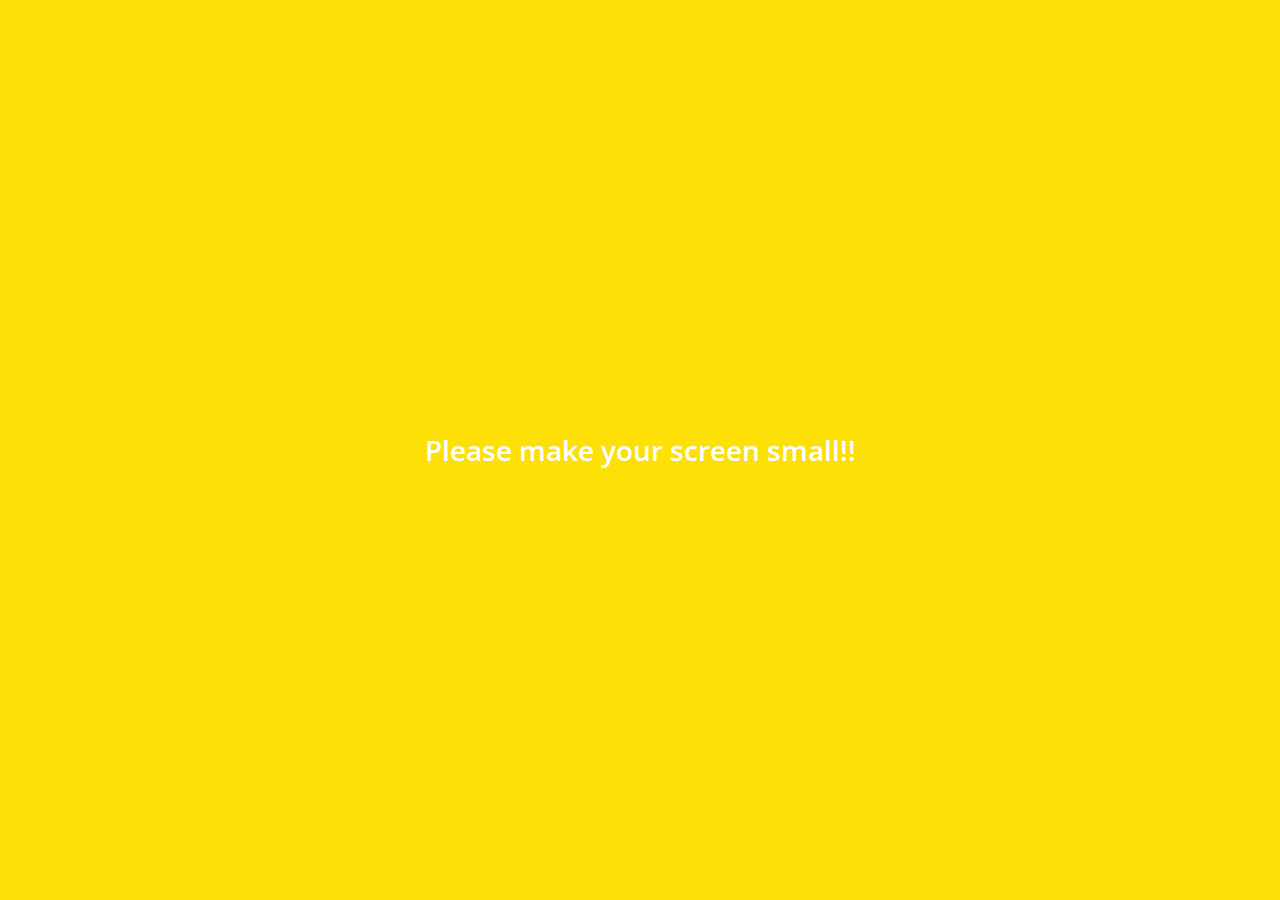
<file: index.html>
<!DOCTYPE html>
  <html lang="en">
    <head>
      <meta charset="UTF-8" />
      <meta name="viewport" content="width=device-width, initial-scale=1.0" />
      <link
        rel="stylesheet"
        href="https://use.fontawesome.com/releases/v5.13.0/css/all.css"
        integrity="sha384-Bfad6CLCknfcloXFOyFnlgtENryhrpZCe29RTifKEixXQZ38WheV+i/6YWSzkz3V"
        crossorigin="anonymous"
      />
      <link rel="stylesheet" href="css/styles.css"/>
      <title>Chats | Kakao Clone</title>
    </head>
    <body>
      <div class="status-bar">
        <div class="status-bar__column">
          <span class="status-bar__clock">13:54</span>
        </div>
        <div class="status-bar__column">
          <i class="fas fa-clock"></i>
          <i class="fas fa-volume-mute"></i>
          <i class="fas fa-wifi"></i>
          <span class="status-bar__battery-level">100%</span>
          <i class="fas fa-battery-full"></i>
        </div>
      </div>
      <header class="header">
        <div class="header__header-column">
          <h1 class="header__title">Chats</h1>
        </div>
        <div class="header__header-column">
          <span class="header__icon">
            <i class="fas fa-search"></i>
          </span>
          <span class="header__icon">
            <i class="far fa-comment"></i>
          </span>
          <span class="header__icon">
            <i class="fas fa-cog"></i>
          </span>
        </div>
      </header>
      <main class="chats">
        <ul class="chats__list">
          <li class="chats__chat chat">
            <a href="chat.html">
              <div class="chats__chat friend friend--large">
                <div class="friend__column">
                  <img src="images/ava.jpg" class="m-avatar friend__avatar" />
                   <div class="friend__content">
                    <span class="friend__name">
                      jang jang bal
                    </span>
                    <span class="friend__bottom-text">
                      korea banana import.co                    </span>
                   </div>
                  </div>
                   <div class="friend__column">
                   <span class="chat__timestamp">March 8</span>
                  </div>
                </div>
             </div> 
           </a>
         </li>
        </ul>
     </main>
      <nav class="nav">
        <ul class="nav__list">
          <li class="nav__list-item">
            <a href="friends.html" class="nav__list-link">
              <i class="far fa-user"></i>
            </a>
          </li>
          <li class="nav__list-item">
            <a href="index.html" class="nav__list-link">
              <div class="nav__badge">8</div>
              <i class="fas fa-comment"></i>
            </a>
          </li>
          <li class="nav__list-item">
            <a href="find.html" class="nav__list-link">
              <i class="fas fa-search"></i>
            </a>
          </li>
          <li class="nav__list-item">
            <a href="more.html" class="nav__list-link">
              <i class="fas fa-ellipsis-h"></i>
            </a>
          </li>
        </ul>
      </nav>
      <div class="bigScreen">
        <span class="bigScreen__text">Please make your screen small!!</span>
      </div>
    </body>
  </html>
</html>
</file>
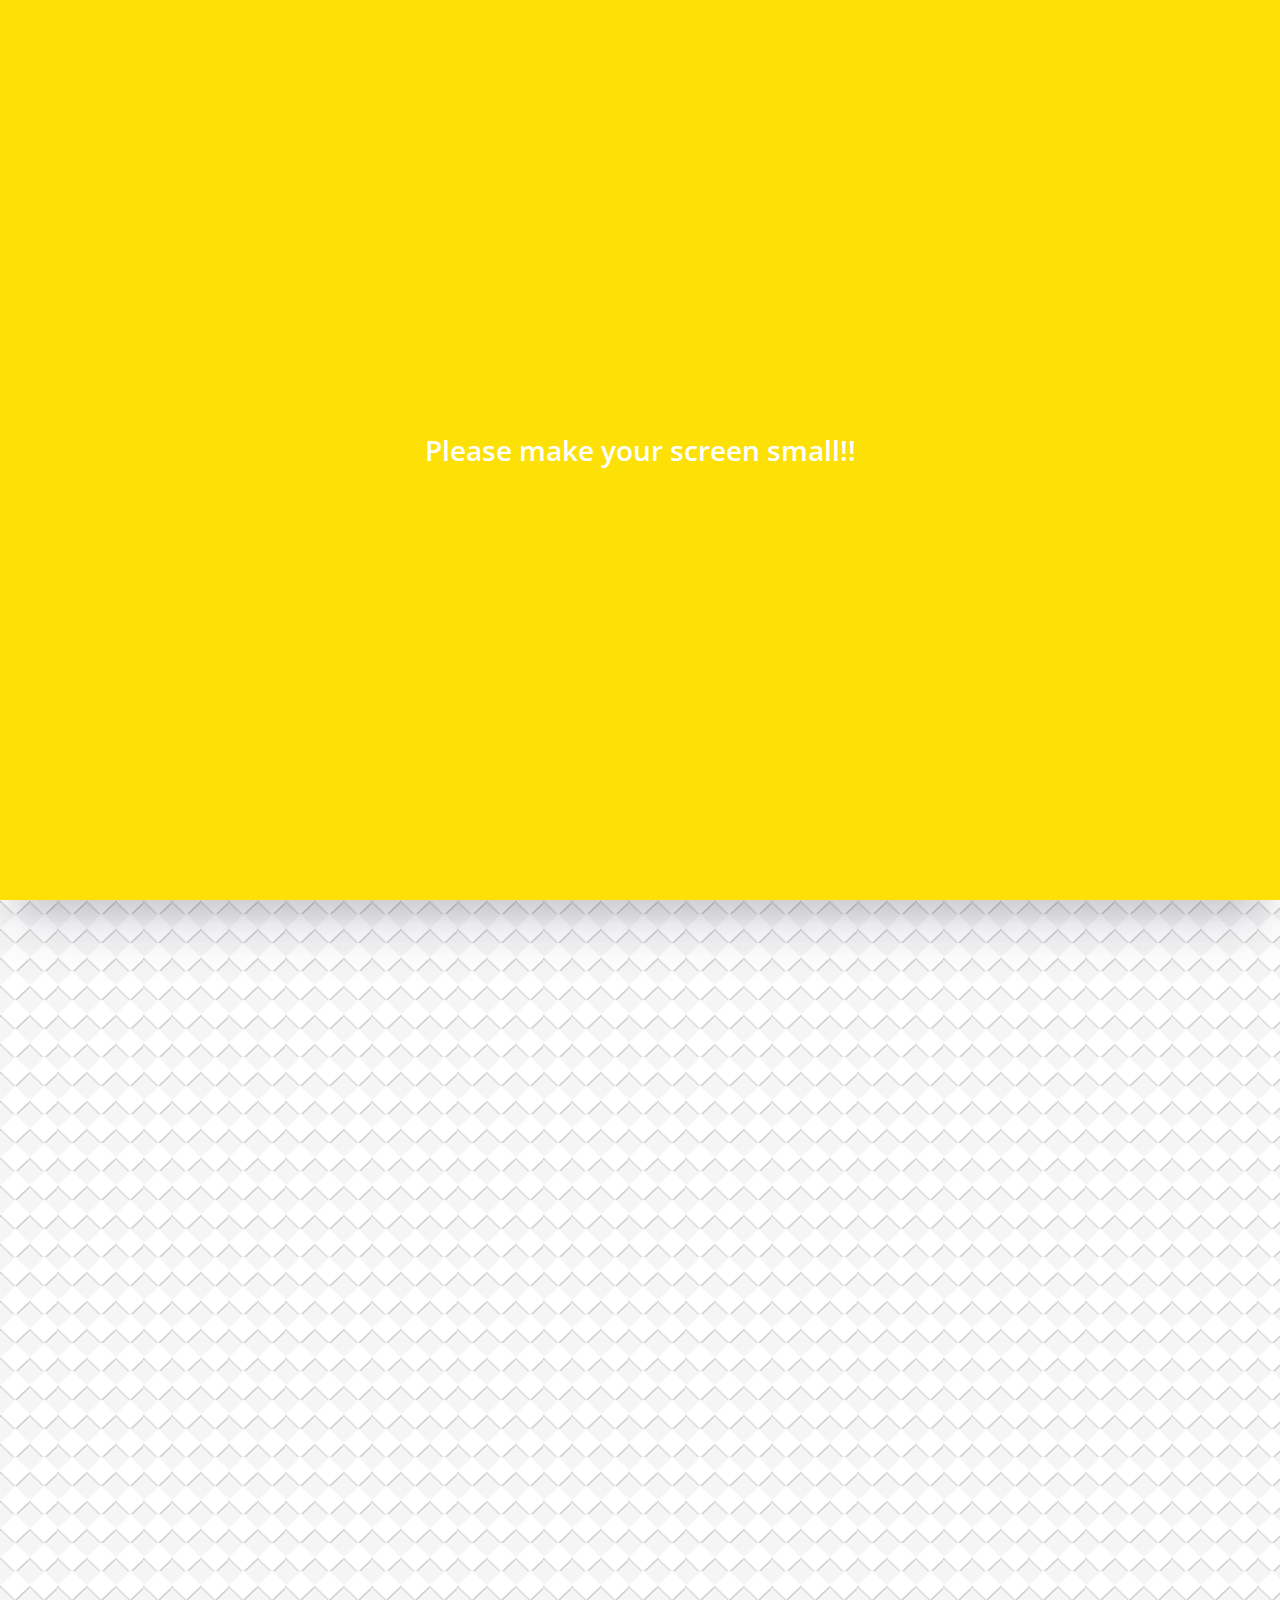
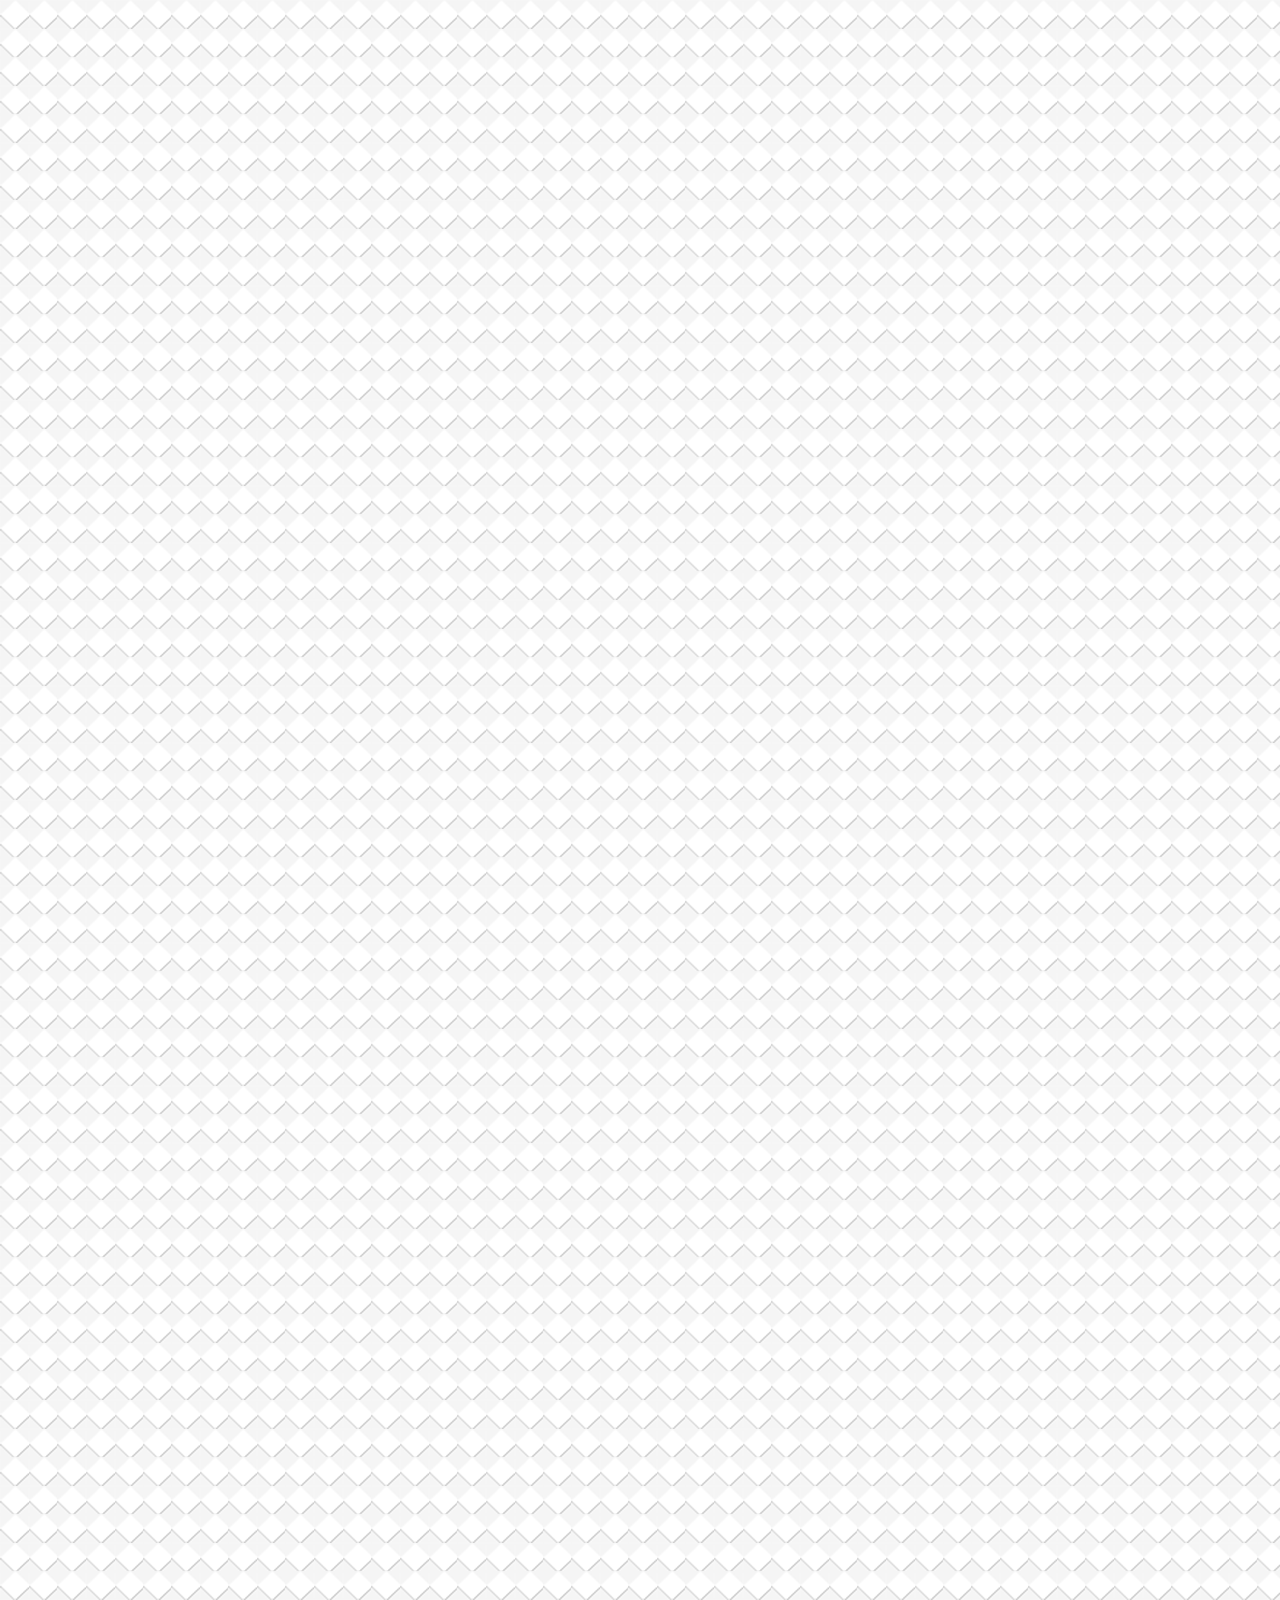
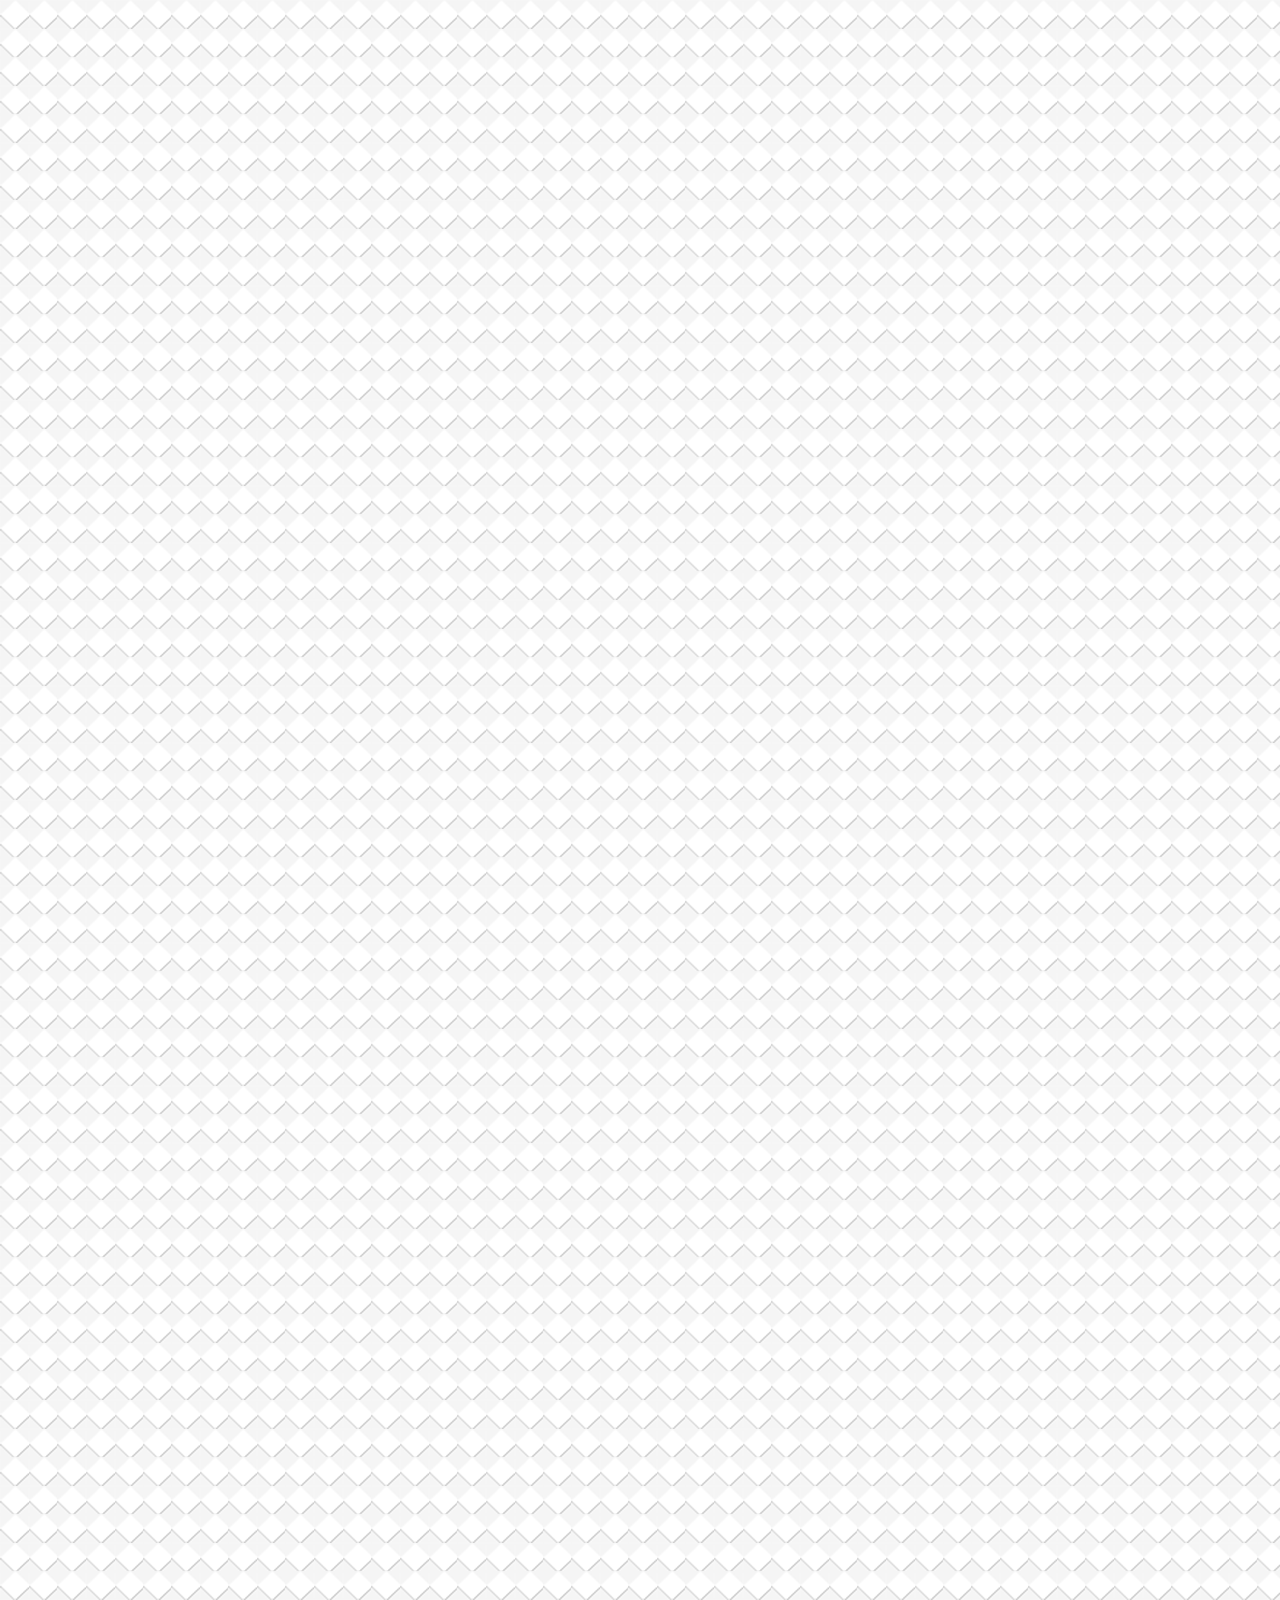
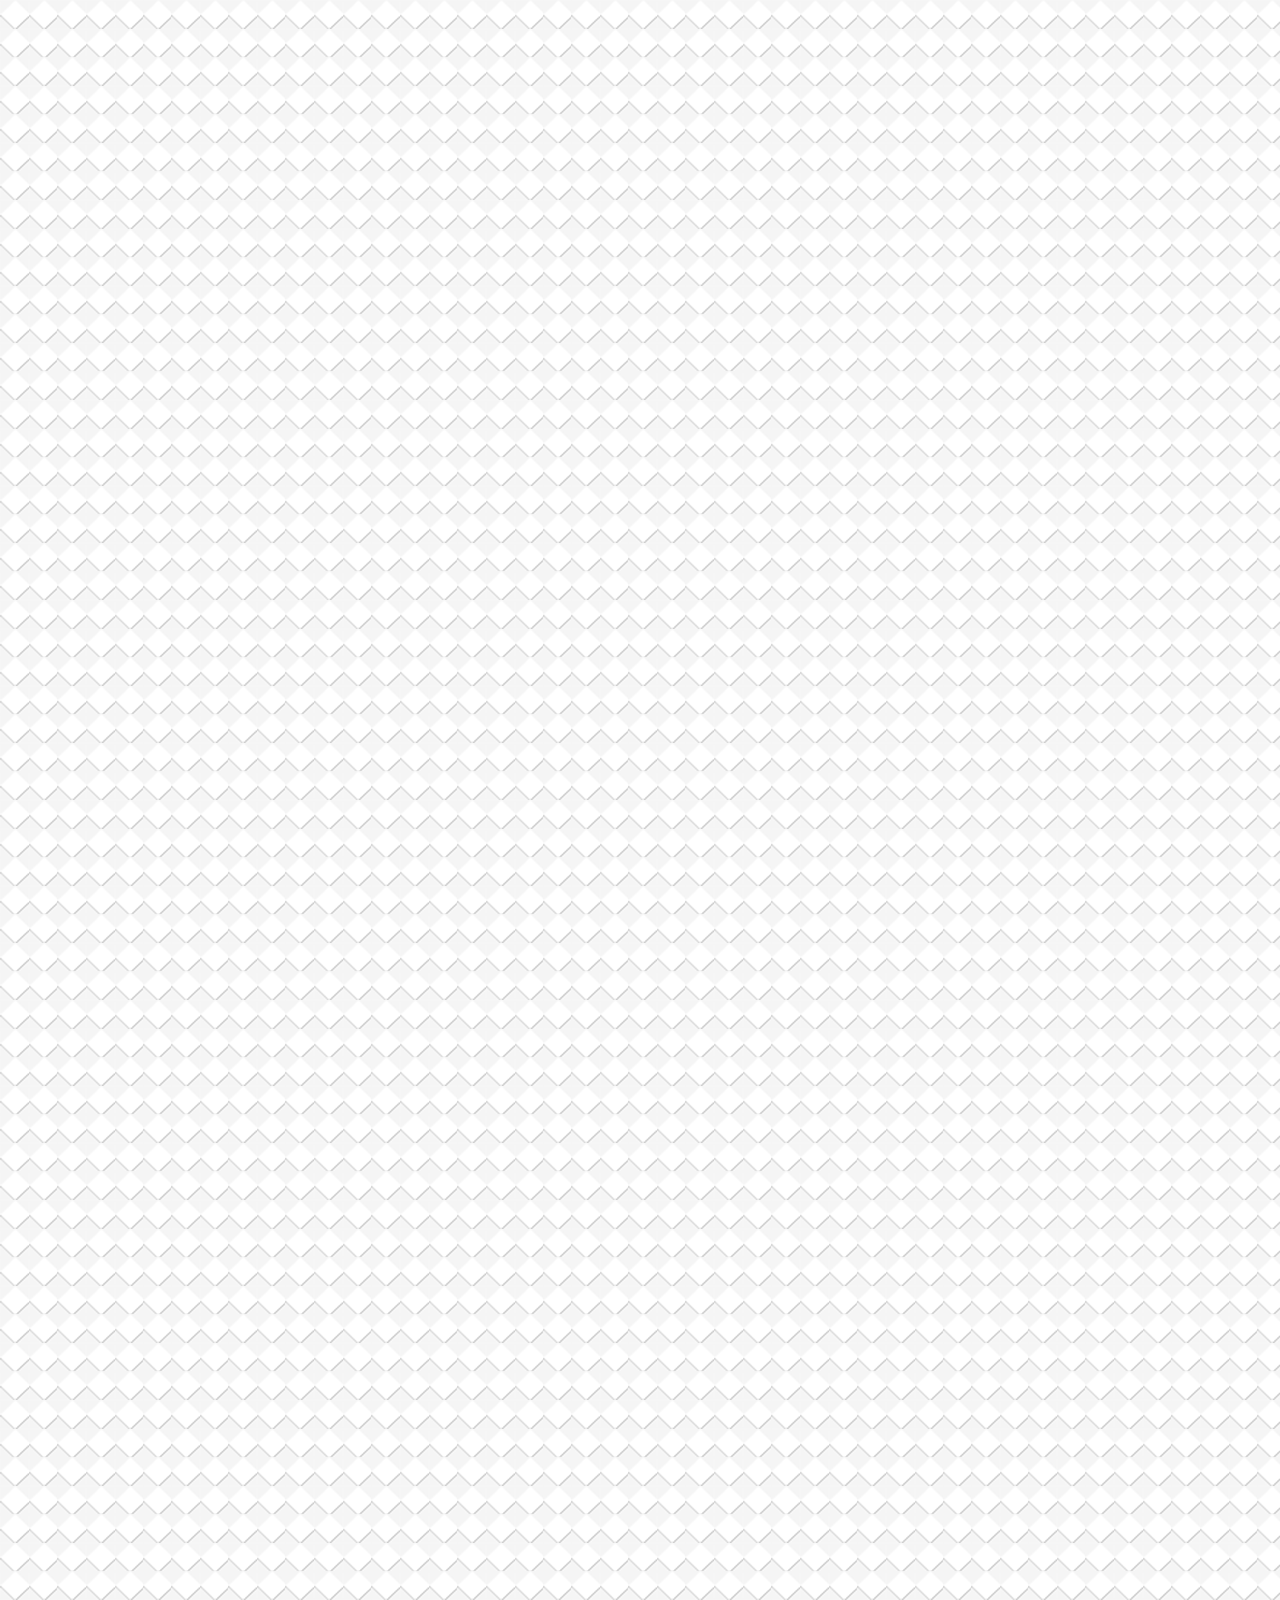
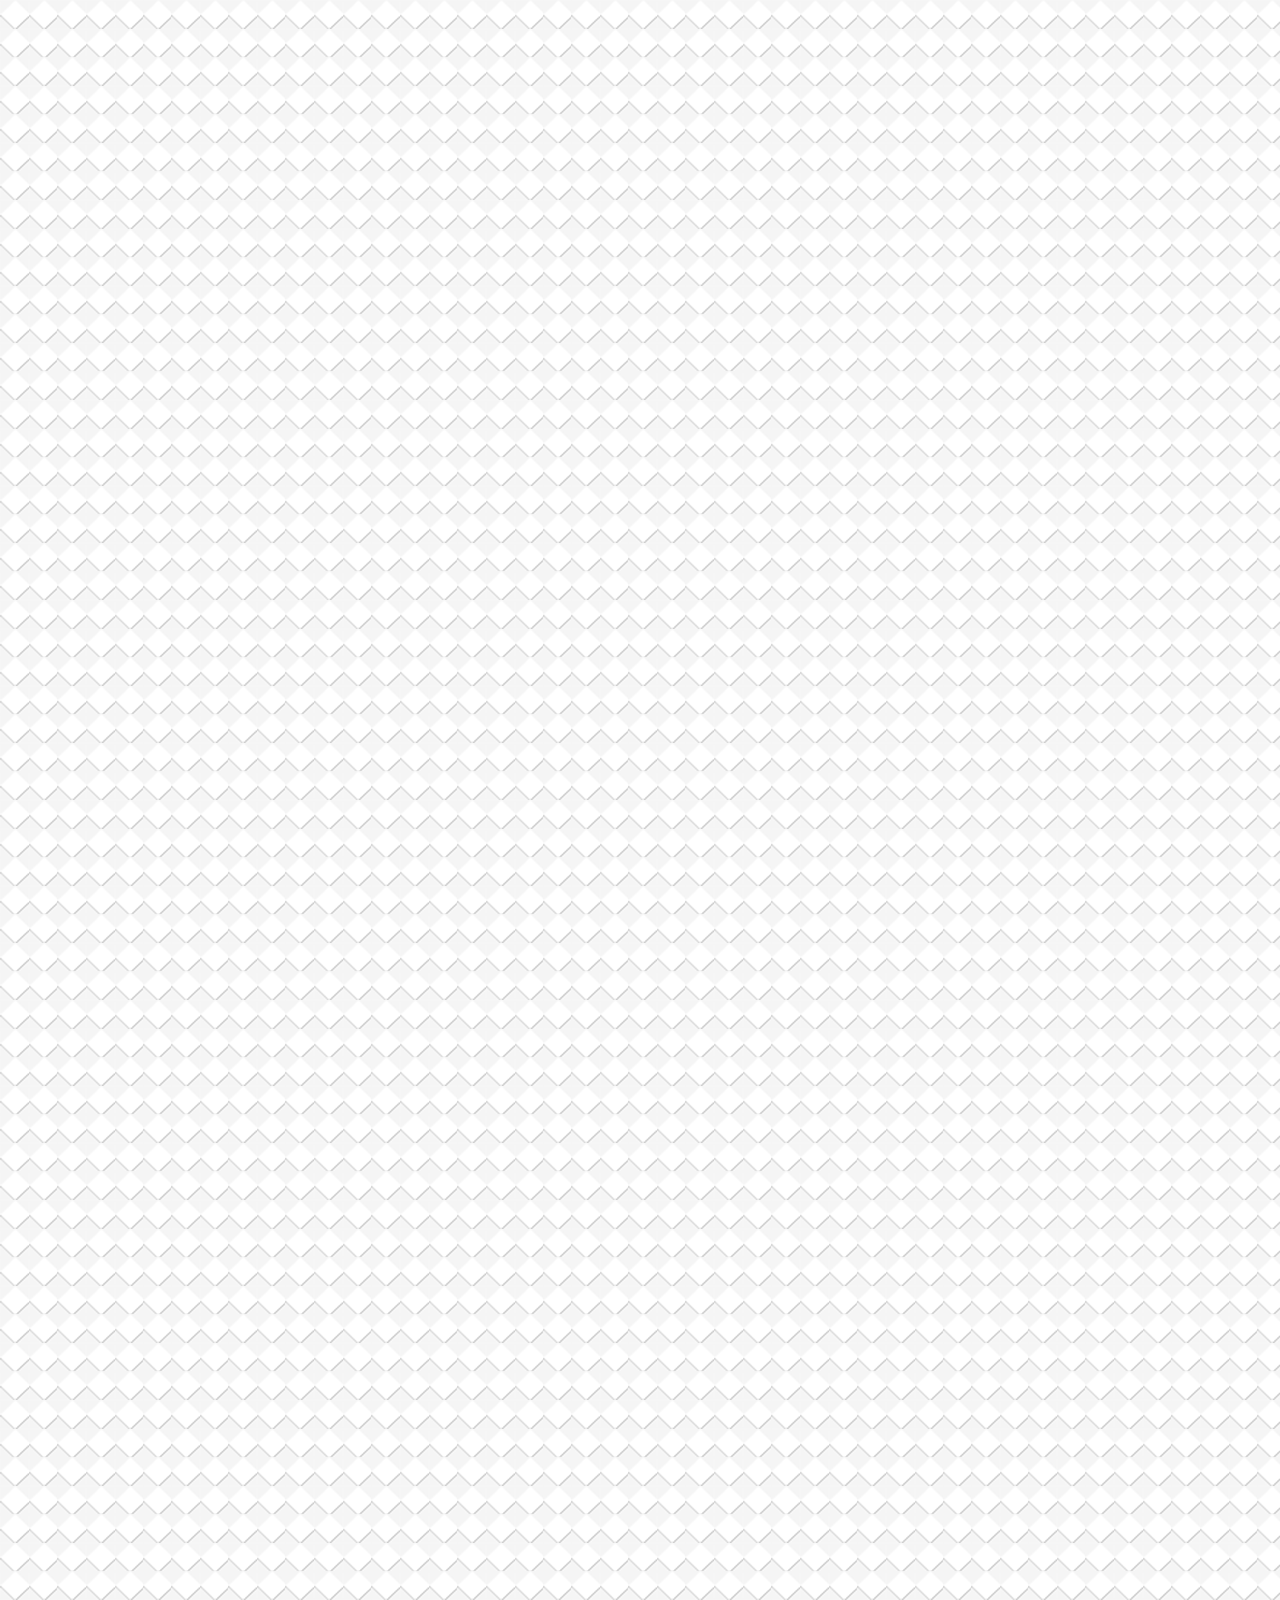
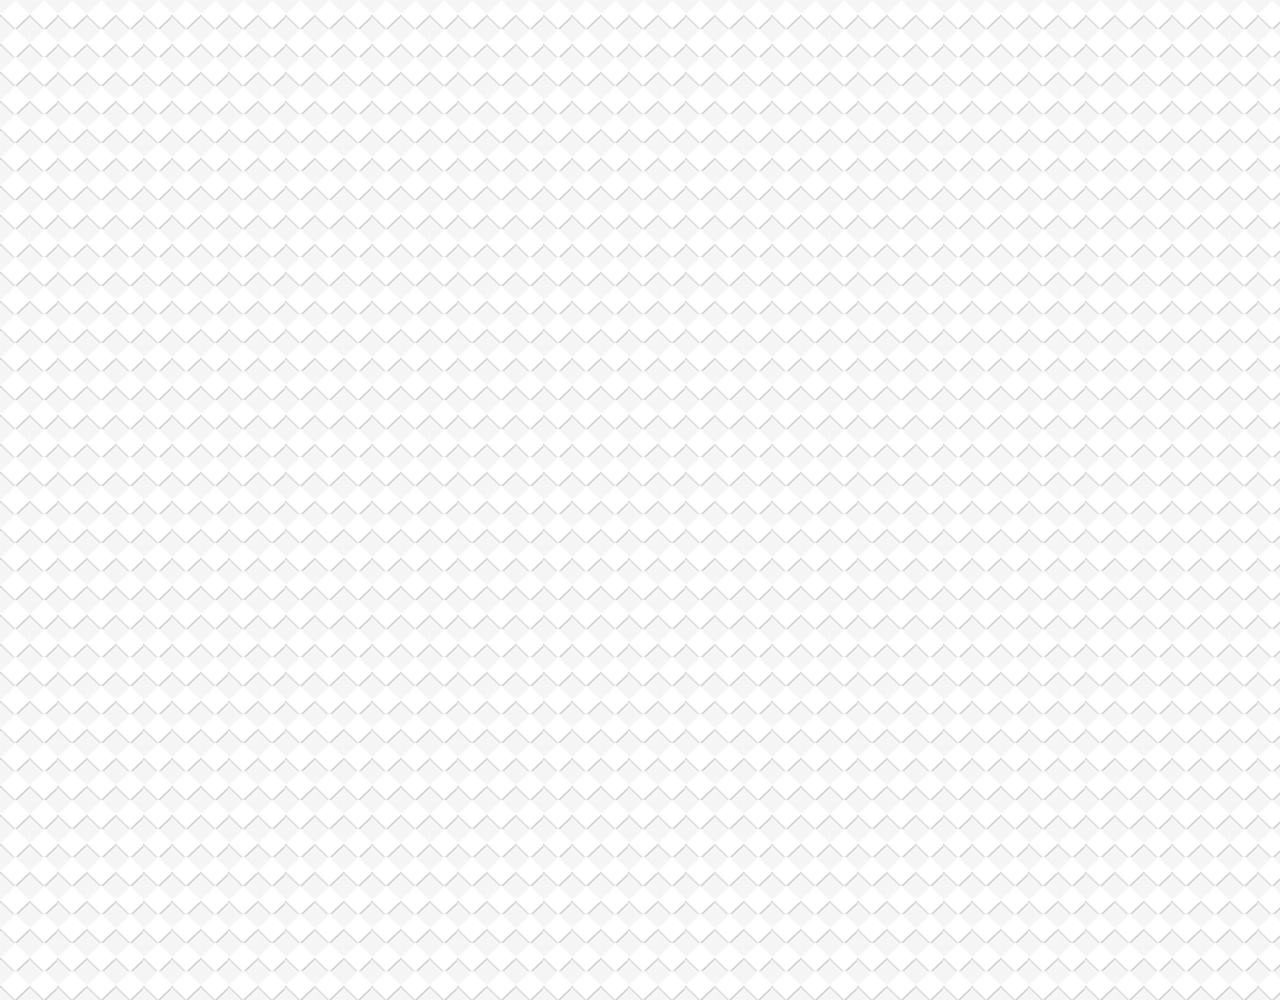
<file: chat.html>
<!DOCTYPE html>
<html lang="en">
  <head>
    <meta charset="UTF-8" />
    <meta name="viewport" content="width=device-width, initial-scale=1.0" />
    <link
      rel="stylesheet"
      href="https://use.fontawesome.com/releases/v5.13.0/css/all.css"
      integrity="sha384-Bfad6CLCknfcloXFOyFnlgtENryhrpZCe29RTifKEixXQZ38WheV+i/6YWSzkz3V"
      crossorigin="anonymous"
    />
    <link rel="stylesheet" href="css/styles.css" />
    <title>Chat | Kakao Clone</title>
  </head>
  <body class="chats-body">
    <div class="header-wrapper">
      <div class="status-bar">
        <div class="status-bar__column">
          <span class="status-bar__clock">13:54</span>
        </div>
        <div class="status-bar__column">
          <i class="fas fa-clock"></i>
          <i class="fas fa-volume-mute"></i>
          <i class="fas fa-wifi"></i>
          <span class="status-bar__battery-level">100%</span>
          <i class="fas fa-battery-full"></i>
        </div>
        </div>
     <header class="header">
      <div class="header__header-column">
        <a href="index.html" class="header__back-button">
          <i class="fas fa-arrow-left"></i>
        </a>
        <h1 class="header__title">Best Friend</h1>
       </div>
      <div class="header__header-column">
        <span class="header__icon">
          <i class="fas fa-search"></i>
        </span>
        <span class="header__icon">
          <i class="fas fa-bars"></i>
        </span>
       </div>
    </header>
  </div>
</div>
    <main class="chat-screen">
      <ul class="chat__message">
        <span class="chat__timestamp">
          Friday, January 11, 2019
        </span>
        <li class="incoming-message message">
          <img src="images/ava.jpg" class="m-avatar message__avatar" />
          <div class="message__content">
            <span class="message__bubble">
              I love you!
            </span>
            <span class="message__author">Best Friend</span>
          </div>
        </li>
        <li class="sent-message message">
          <span class="message__timestamp"></span>
          <div class="message__content">
            <span class="message__bubble">
              Thank you~!!
            </span>
          </div>
        </li>
        <li class="incoming-message message">
          <img src="images/ava.jpg" class="m-avatar message__avatar" />
          <div class="message__content">
            <span class="message__bubble">
              Do you like music? Do you like music?
            </span>
            <span class="message__author">Best Friend</span>
          </div>
        </li>
        <li class="sent-message message">
          <span class="message__timestamp"></span>
          <div class="message__content">
            <span class="message__bubble">
              Of course!! Of course!!
            </span>
          </div>
        </li>
      </ul>
    </main>
    <div class="chat__write--container">
      <input
       type="text" 
       class="chat__write"
       placeholder="Send message"
       class="chat__write-input"
     />
      <div class="chat__icon-left chat__icon">
        <i class="fas fa-plus"></i>
      </div>
      <div class="chat__icon-right chat__icon">
        <span class="chat__write-icon">
          <i class="far fa-smile-wink"></i>
        </span>
        <span class="chat__write-icon">
          <i class="fas fa-microphone"></i>
        </span>
      </div>
    </div>
    <div class="bigScreen">
      <span class="bigScreen__text">Please make your screen small!!</span>
    </div>
  </body>
</html>
</file>
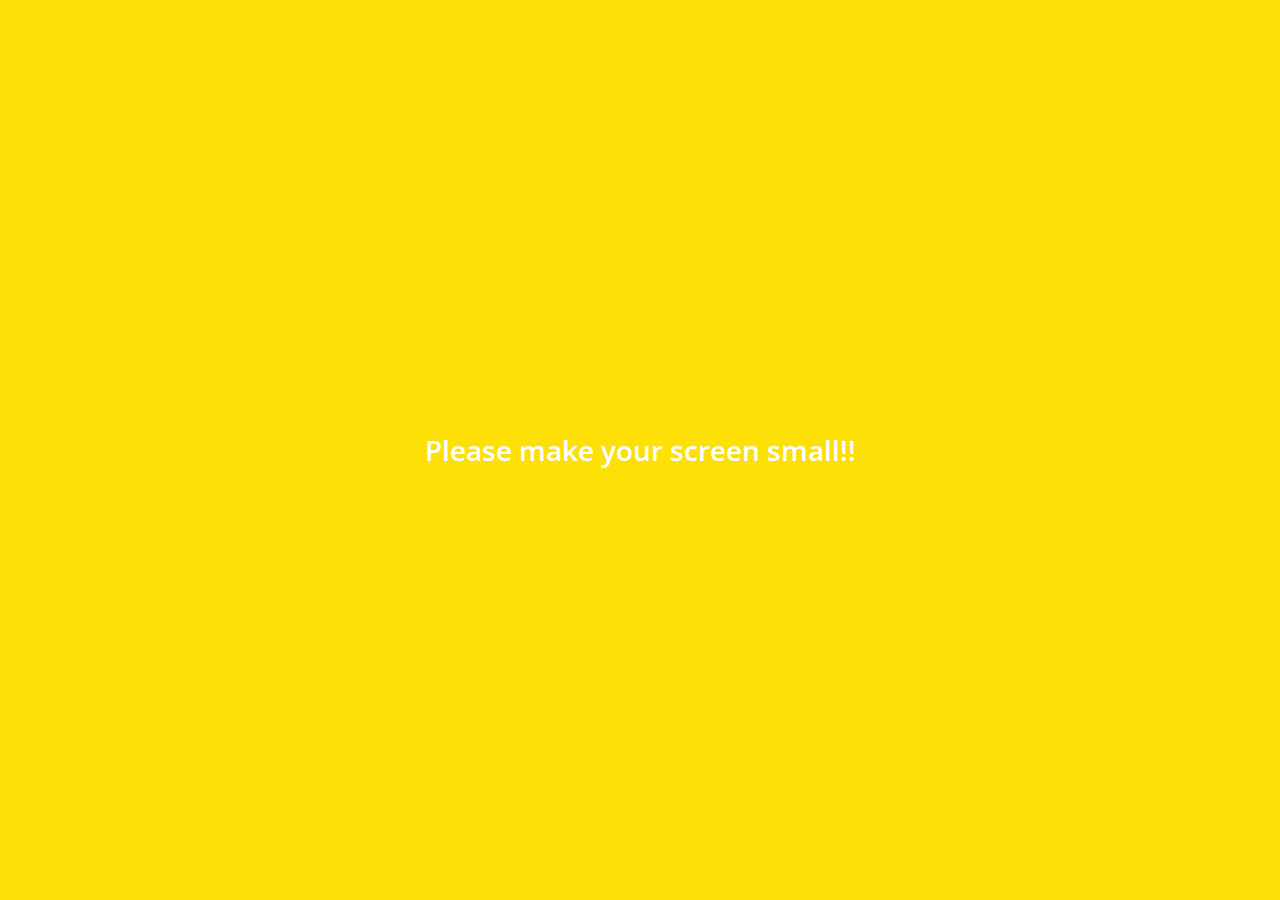
<file: find.html>
<!DOCTYPE html>
<html lang="en">
  <head>
    <meta charset="UTF-8" />
    <meta name="viewport" content="width=device-width, initial-scale=1.0" />
    <link
      rel="stylesheet"
      href="https://use.fontawesome.com/releases/v5.13.0/css/all.css"
      integrity="sha384-Bfad6CLCknfcloXFOyFnlgtENryhrpZCe29RTifKEixXQZ38WheV+i/6YWSzkz3V"
      crossorigin="anonymous"
    />
    <link rel="stylesheet" href="css/styles.css"/>
    <title>Find | Kakao Clone</title>
  </head>
  <body>
    <div class="status-bar">
      <div class="status-bar__column">
        <span class="status-bar__clock">13:54</span>
      </div>
      <div class="status-bar__column">
        <i class="fas fa-clock"></i>
        <i class="fas fa-volume-mute"></i>
        <i class="fas fa-wifi"></i>
        <span class="status-bar__battery-level">100%</span>
        <i class="fas fa-battery-full"></i>
      </div>
    </div>
    <header class="header">
      <div class="header__header-column">
        <h1 class="header__title">Find</h1>
      </div>
      <div class="header__header-column">
        <span class="header__icon">
          <i class="fas fa-search"></i>
        </span>
        <span class="header__icon">
          <i class="fas fa-cog"></i>
        </span>
      </div>
    </header>
    <main class="find">
      <header class="find__hedader">
        <ul class="find__header-list">
          <li class="find__header-button header-button">
            <span class="header-button__icon">
              <i class="fas fa-qrcode fa-2x"></i>
            </span>
            <span class="header-button__title">
              QR Code
            </span>
          </li>
          <li class="find__header-button header-button">
            <span class="header-button__icon">
              <i class="fas fa-user-plus fa-2x"></i>
            </span>
            <span class="header-button__title">
              Add by Contacts
            </span>
          </li>
          <li class="find__header-button header-button">
            <span class="header-button__icon">
              <i class="fas fa-passport fa-2x"></i>
            </span>
            <span class="header-button__title">
              Add by ID
            </span>
          </li>
          <li class="find__header-button header-button">
            <span class="header-button__icon">
              <i class="far fa-envelope fa-2x"></i>
            </span>
            <span class="header-button__title">
              Invite
            </span>
          </li>
        </ul>
      </header>
      <ul class="find__recommended">
        <h5 class="find__title">
          Recommended Friends
        </h5>
        <li class="find__friend find-friend">
          <li class="find__friend friend friend--large">
            <div class="friend__column">
              <img src="images/ava.jpg" class="friend__avatar" />
              <div class="friend__content">
                <span class="friend__name">
                  jang jang bal
                </span>                
              </div>
            </div>
            <div class="friend__column">
              <div class="friend__add-button">                
                <i class="fas fa-user-plus"></i>
              </div>
            </div>
          </li>
        </li>
      </ul>
    </main>
    <nav class="nav">
      <ul class="nav__list">
        <li class="nav__list-item">
          <a href="friends.html" class="nav__list-link">
            <i class="far fa-user"></i>
          </a>
        </li>
        <li class="nav__list-item">
          <a href="index.html" class="nav__list-link">
            <i class="far fa-comment"></i>
          </a>
        </li>
        <li class="nav__list-item">
          <a href="find.html" class="nav__list-link">
            <i class="fas fa-search"></i>
          </a>
        </li>
        <li class="nav__list-item">
          <a href="more.html" class="nav__list-link">
            <i class="fas fa-ellipsis-h"></i>
          </a>
        </li>
      </ul>
    </nav>
    <div class="bigScreen">
      <span class="bigScreen__text">Please make your screen small!!</span>
    </div>
  </body>
</html>
</file>
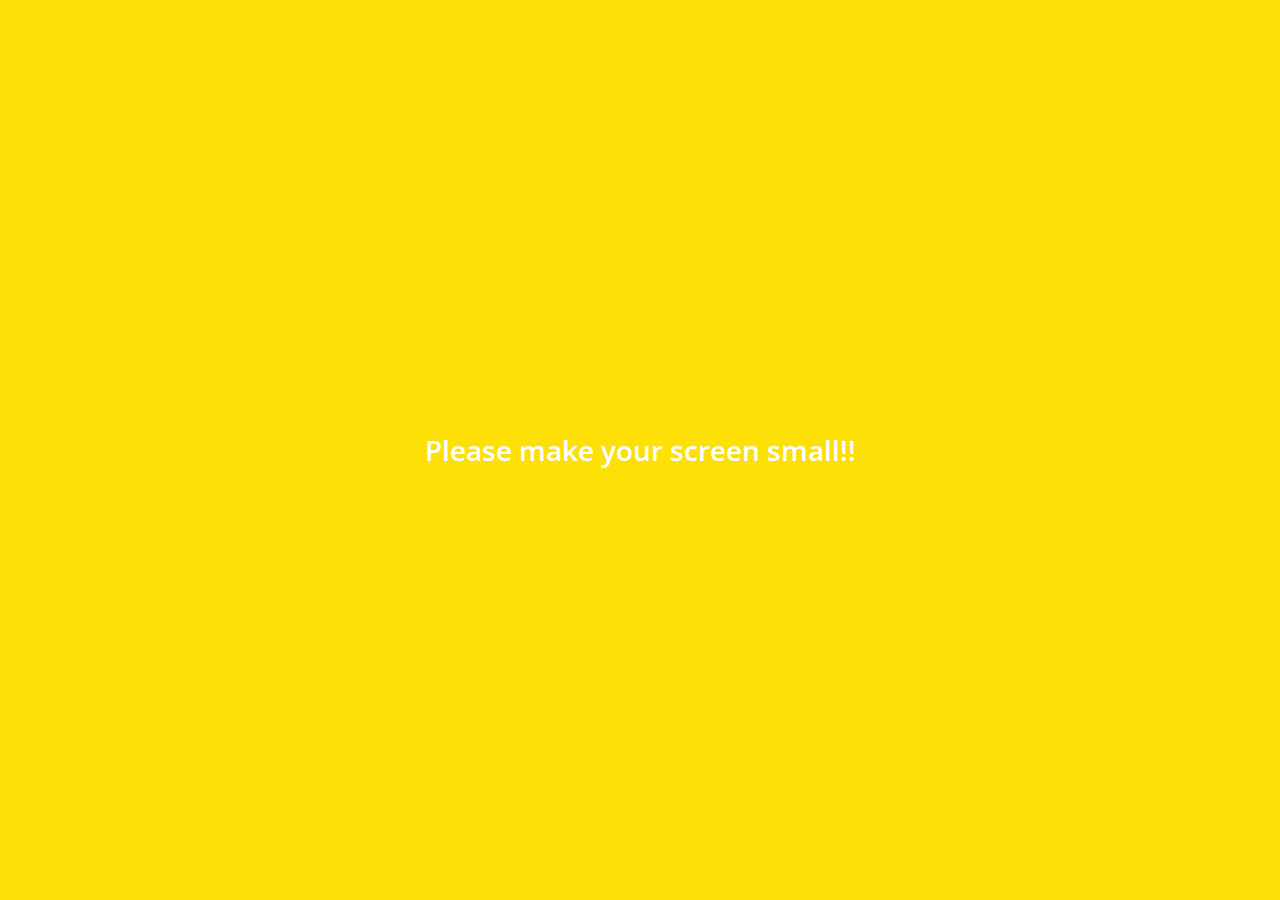
<file: friends.html>
<!DOCTYPE html>
<html lang="en">
  <head>
    <meta charset="UTF-8" />
    <meta name="viewport" content="width=device-width, initial-scale=1.0" />
    <link
      rel="stylesheet"
      href="https://use.fontawesome.com/releases/v5.13.0/css/all.css"
      integrity="sha384-Bfad6CLCknfcloXFOyFnlgtENryhrpZCe29RTifKEixXQZ38WheV+i/6YWSzkz3V"
      crossorigin="anonymous"
    />
    <link rel="stylesheet" href="css/styles.css" />
    <title>Friends | Kakao Clone</title>
  </head>
  <body>
    <div class="status-bar">
      <div class="status-bar__column">
        <span class="status-bar__clock">13:54</span>
      </div>
      <div class="status-bar__column">
        <i class="fas fa-clock"></i>
        <i class="fas fa-volume-mute"></i>
        <i class="fas fa-wifi"></i>
        <span class="status-bar__battery-level">100%</span>
        <i class="fas fa-battery-full"></i>
      </div>
    </div>
    <header class="header">
      <div class="header__header-column">
        <h1 class="header__title">Friends</h1>
      </div>
      <div class="header__header-column">
        <span class="header__icon">
          <i class="fas fa-search"></i>
        </span>
        <span class="header__icon">
          <i class="fas fa-cog"></i>
        </span>
      </div>
    </header>
    <main class="friends">
      <header class="friends__header">
        <div class="friends__friend friend friend">
          <div class="friend__column">
            <img src="images/ava.jpg" class="g-avatar friend__avatar" />
            <div class="friend__content">
              <span class="friend__name">
                jang jang bal
              </span>
              <span class="friend__status">
                korea banana import.co
              </span>
            </div>
          </div>
        </div>
      </header>
      <div class="friends__plus">
        <h5 class="friends__title">Plus friend</h5>
        <div class="friends__friend friend">
          <div class="friend__column">
            <img src="images/ava.jpg" class="friend__avatar" />
            <div class="friend__content">
              <span class="friend__name">
                Plus friend
              </span>
            </div>
          </div>
        </div>
      </div>
      <ul class="friends__list">
        <h5 class="friends__title">Friends 14</h5>
        <li class="friends__friend friend friend--large">
          <div class="friend__column">
            <img src="images/ava.jpg" class="friend__avatar" />
            <div class="friend__content">
              <span class="friend__name">
                banana_man
              </span>
              <span class="friend__status">
                escape expert
              </span>
            </div>
          </div>
          <div class="friend__column">
            <div class="friend__now-listening">
              <span>
                Bon Jovi - You give love a bad name
                <i class="far fa-play-circle"></i>
              </span>
            </div>
          </div>
        </li>
      </ul>
    </main>
    <nav class="nav">
      <ul class="nav__list">
        <li class="nav__list-item">
          <a href="friends.html" class="nav__list-link">
            <i class="fas fa-user"></i>
          </a>
        </li>
        <li class="nav__list-item">
          <a href="index.html" class="nav__list-link">
            <i class="far fa-comment"></i>
          </a>
        </li>
        <li class="nav__list-item">
          <a href="find.html" class="nav__list-link">
            <i class="fas fa-search"></i>
          </a>
        </li>
        <li class="nav__list-item">
          <a href="more.html" class="nav__list-link">
            <i class="fas fa-ellipsis-h"></i>
          </a>
        </li>
      </ul>
    </nav>
    <div class="bigScreen">
      <span class="bigScreen__text">Please make your screen small!!</span>
    </div>
  </body>
</html>
</file>
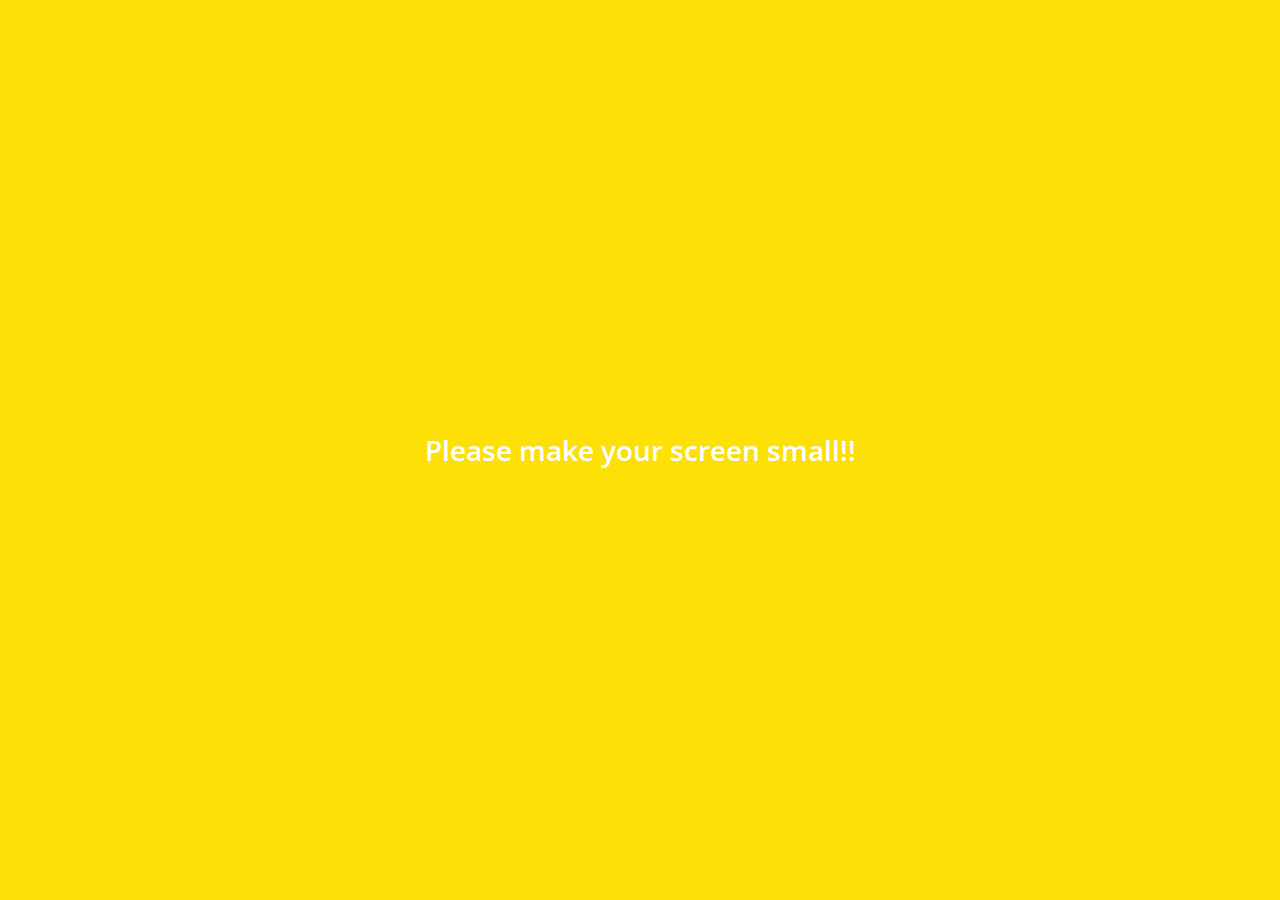
<file: more.html>
<!DOCTYPE html>
<html lang="en">
  <head>
    <meta charset="UTF-8" />
    <meta name="viewport" content="width=device-width, initial-scale=1.0" />
    <link
      rel="stylesheet"
      href="https://use.fontawesome.com/releases/v5.13.0/css/all.css"
      integrity="sha384-Bfad6CLCknfcloXFOyFnlgtENryhrpZCe29RTifKEixXQZ38WheV+i/6YWSzkz3V"
      crossorigin="anonymous"
    />
    <link rel="stylesheet" href="css/styles.css" />
    <title>more | Kakao Clone</title>
  </head>
  <body>
    <div class="status-bar">
      <div class="status-bar__column">
        <span class="status-bar__clock">13:54</span>
      </div>
      <div class="status-bar__column">
        <i class="fas fa-clock"></i>
        <i class="fas fa-volume-mute"></i>
        <i class="fas fa-wifi"></i>
        <span class="status-bar__battery-level">100%</span>
        <i class="fas fa-battery-full"></i>
      </div>
    </div>
    <header class="header">
      <div class="header__header-column">
        <h1 class="header__title">More</h1>
      </div>
      <div class="header__header-column">
        <span class="header__icon">
          <i class="fas fa-search"></i>
        </span>
        <span class="header__icon">
          <i class="fas fa-qrcode"></i>
        </span>
        <span class="header__icon">
          <a href="setting.html">
            <i class="fas fa-cog"></i>
          </a>
        </span>
      </div>
    </header>
    <main class="more">
      <header class="more__header">
        <div class="friends__friend friend friend--large">
          <div class="friend__column">
            <img src="images/ava.jpg" class="g-avatar friend__avatar" />
            <div class="friend__content">
              <span class="friend__name">
                jang jang bal
              </span>
              <span class="friend__status">
                escape77@kbimport.co.kr
              </span>
            </div>
          </div>
          <div class="friend__column">
            <i class="far fa-comment-alt fa-2x"></i>
          </div>
        </div>
        <ul class="more__button-list">
          <li class="more__button">
            <span class="more__button-icon">
              <i class="far fa-smile fa-2x"></i>
            </span>
            <span class="more__button-title">
              Emoticons
            </span>
          </li>
          <li class="more__button">
            <span class="more__button-icon">
              <i class="fas fa-brush fa-2x"></i>
            </span>
            <span class="more__button-title">
              Themes
            </span>
          </li>
          <li class="more__button">
            <span class="more__button-icon">
              <i class="fab fa-kickstarter-k fa-2x"></i>
            </span>
            <span class="more__button-title">
              Account
            </span>
          </li>
        </ul>
      </header>
      <section class="more__suggestions">
        <h5 class="more__title">Suggestions</h5>
        <ul class="more__suggestions-list">
          <li class="more__suggestion suggestion">
            <span class="suggestion__icon">
              <i class="fas fa-quote-right"></i>
            </span>
            <span class="suggestion__title">Kakao Story</span>
          </li>
          <li class="more__suggestion suggestion">
            <span class="suggestion__icon">
              <i class="fas fa-beer"></i>
            </span>
            <span class="suggestion__title">Kakao Friends</span>
          </li>
          <li class="more__suggestion suggestion">
            <span class="suggestion__icon">
              <i class="fas fa-gamepad"></i>
            </span>
            <span class="suggestion__title">Friends Gem</span>
          </li>
        </ul>
      </section>
    </main>
    <nav class="nav">
      <ul class="nav__list">
        <li class="nav__list-item">
          <a href="friends.html" class="nav__list-link">
            <i class="far fa-user"></i>
          </a>
        </li>
        <li class="nav__list-item">
          <a href="index.html" class="nav__list-link">
            <i class="far fa-comment"></i>
          </a>
        </li>
        <li class="nav__list-item">
          <a href="find.html" class="nav__list-link">
            <i class="fas fa-search"></i>
          </a>
        </li>
        <li class="nav__list-item">
          <a href="more.html" class="nav__list-link">
            <i class="fas fa-ellipsis-h"></i>
          </a>
        </li>
      </ul>
    </nav>
    <div class="bigScreen">
      <span class="bigScreen__text">Please make your screen small!!</span>
    </div>
  </body>
</html>
</file>
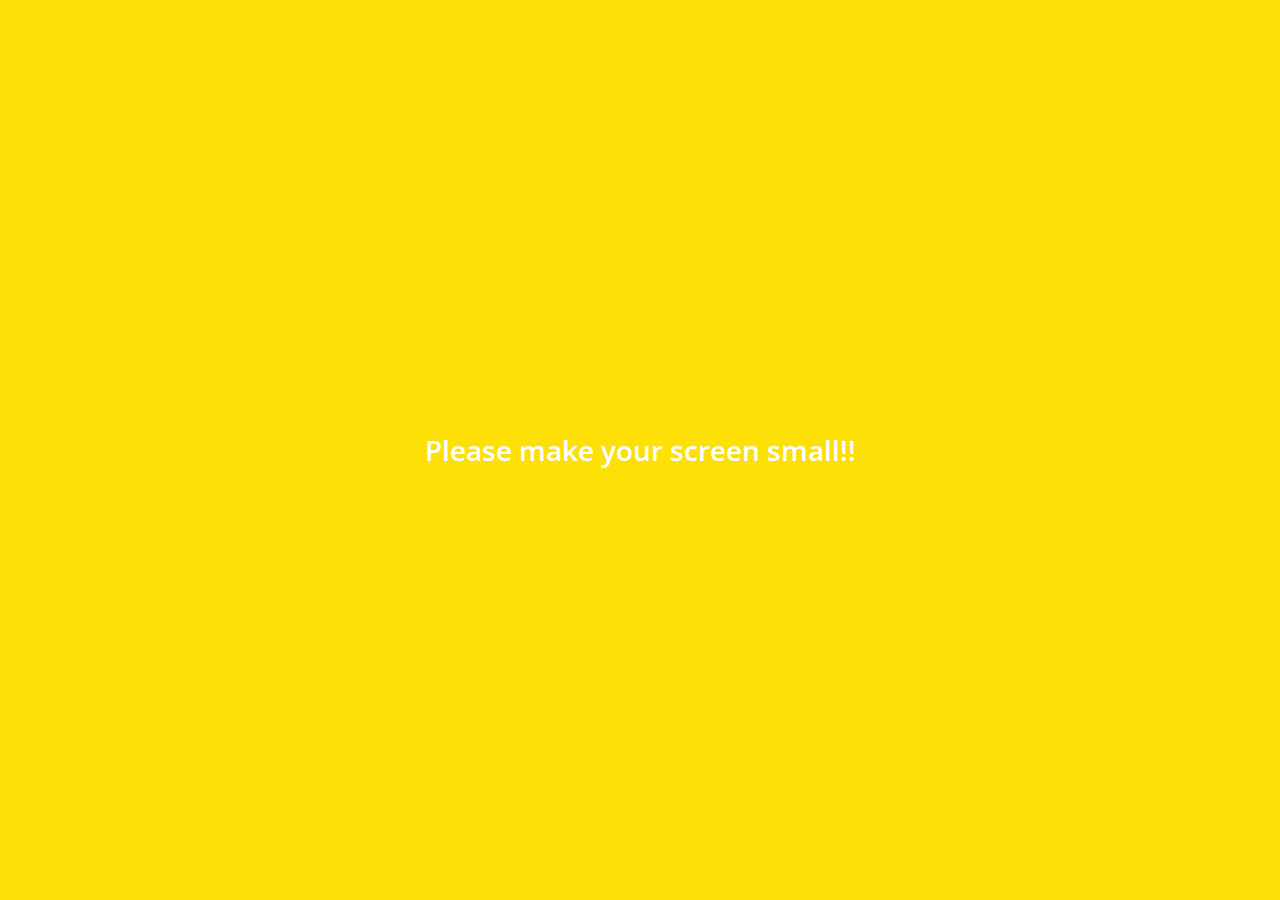
<file: setting.html>
<!DOCTYPE html>
<html lang="en">
  <head>
    <meta charset="UTF-8" />
    <meta name="viewport" content="width=device-width, initial-scale=1.0" />
    <link
      rel="stylesheet"
      href="https://use.fontawesome.com/releases/v5.13.0/css/all.css"
      integrity="sha384-Bfad6CLCknfcloXFOyFnlgtENryhrpZCe29RTifKEixXQZ38WheV+i/6YWSzkz3V"
      crossorigin="anonymous"
    />
    <link rel="stylesheet" href="css/styles.css" />
    <title>Setting | Kakao Clone</title>
  </head>
  <body>
    <div class="status-bar">
      <div class="status-bar__column">
        <span class="status-bar__clock">13:54</span>
      </div>
      <div class="status-bar__column">
        <i class="fas fa-clock"></i>
        <i class="fas fa-volume-mute"></i>
        <i class="fas fa-wifi"></i>
        <span class="status-bar__battery-level">100%</span>
        <i class="fas fa-battery-full"></i>
      </div>
    </div>
    <header class="header">
      <div class="header__header-column">
        <a href="more.html" class="header__back-button">
          <i class="fas fa-arrow-left"></i>
        </a>
        <h1 class="header__title">Settings</h1>
      </div>
      <div class="header__header-column">
        <span class="header__icon">
          <i class="fas fa-search"></i>
        </span>
      </div>
    </header>
    <main class="settings">
      <section class="settings__sections">
        <ul class="settings__list">
          <li class="settings__setting">
            <span class="settings__icon">
              <i class="fas fa-lock"></i>
            </span>
            <span class="settings__title">Privacy</span>
          </li>
          <li class="settings__setting">
            <span class="settings__icon">
              <i class="far fa-bell"></i>
            </span>
            <span class="settings__title">Notifications</span>
          </li>
          <li class="settings__setting">
            <span class="settings__icon">
              <i class="far fa-user"></i>
            </span>
            <span class="settings__title">Friends</span>
          </li>
        </ul>
      </section>
      <section class="settings__sections">
        <ul class="settings__list">
          <li class="settings__setting">
            <span class="settings__icon">
              <i class="far fa-question-circle"></i>
            </span>
            <span class="settings__title">Help</span>
          </li>
          <li class="settings__setting">
            <span class="settings__icon">
              <i class="fas fa-flask"></i>
            </span>
            <span class="settings__title">LAB</span>
          </li>
          <li class="settings__setting">
            <span class="settings__icon">
              <i class="fas fa-phone"></i>
            </span>
            <span class="settings__title">Telephone</span>
          </li>
        </ul>
      </section>
    </main>
    <div class="bigScreen">
      <span class="bigScreen__text">Please make your screen small!!</span>
    </div>
  </body>
</html>
</file>
<file: css/styles.css>
@import url("https://fonts.googleapis.com/css2?family=Open+Sans:wght@400;600&display=swap");
@import "reset.css";
@import "status-bar.css";
@import "header.css";
@import "nav-bar.css";
@import "friend.css";
@import "friends.css";
@import "find.css";
@import "more.css";
@import "settings.css";
@import "chat.css";
@import "mobile.css";

* {
  box-sizing: border-box;
}

body {
  background-color: #fcfcfcfc;
  padding: 10px 20px;
  color: #020202;
  font-family: "Open Sans", -apple-system, BlinkMacSystemFont, "Segoe UI",
    Roboto, Oxygen, Ubuntu, Cantarell, "Helvetica Neue", sans-serif;
}

a {
  color: inherit;
  text-decoration: none;
}

@keyframes fadeIn {
  from {
    opacity: 0;
    transform: translateY(50px);
  }
  to {
    opacity: 1;
    transform: none;
  }
}
<<<<<<< Updated upstream

=======
>>>>>>> Stashed changes
main {
  animation: fadeIn 0.5s ease-in-out;
}
</file>
